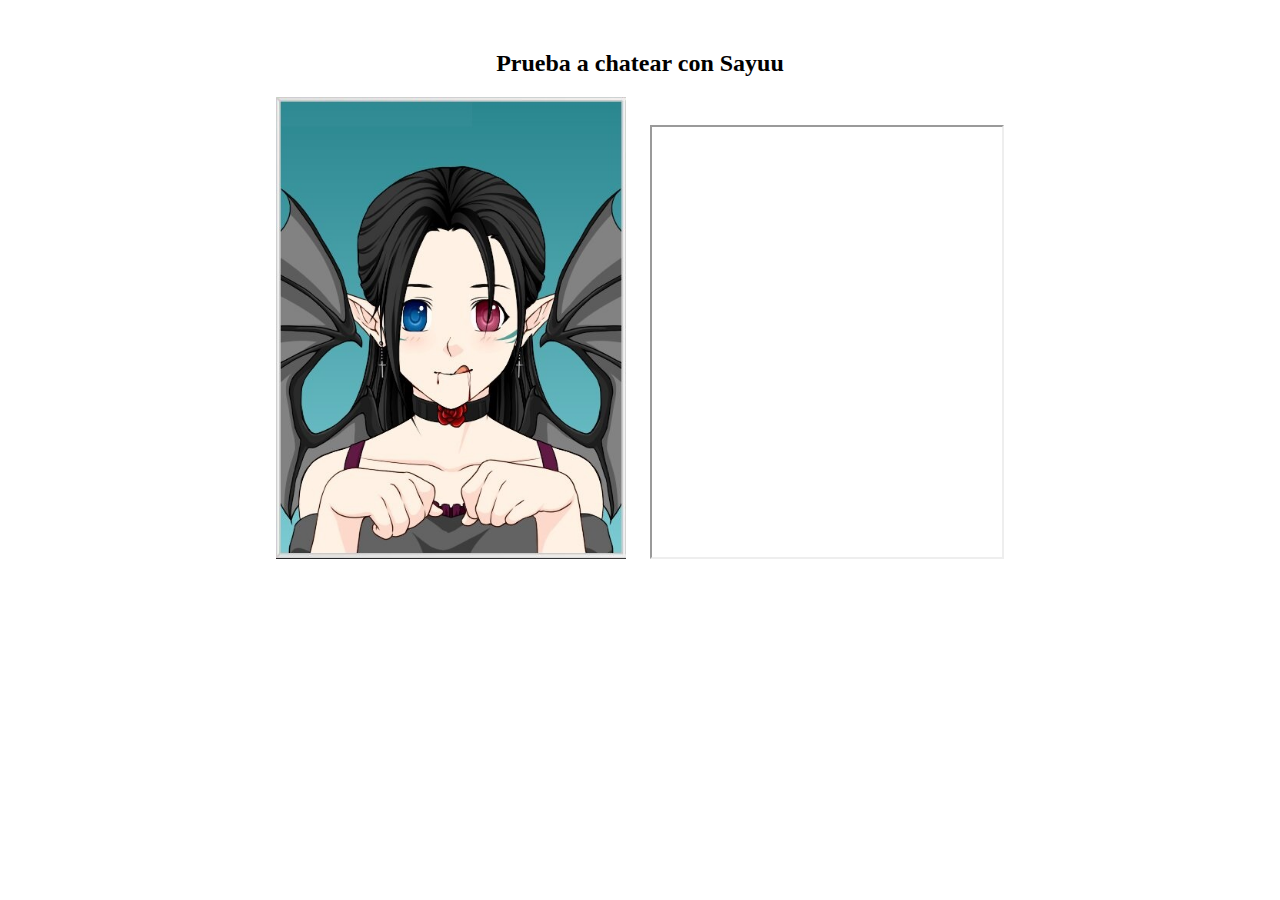
<file: web/sayu.html>
<!DOCTYPE html>
<html>
<head>
			<link rel="icon" type="image/png" href="../img/logo.png">
	<style type="text/css">
		img{
			margin-right: 20px;
		}

		body{
			margin-top: 50px;
		}
	</style>
	<title>OniDesing09 Portfolio</title>
</head>
<h2>Prueba a chatear con Sayuu</h2>
<body align="center">
	<img src="../img/sayuu.jpg" width="350" >
<iframe width="350" height="430" allow="microphone;" src="https://console.dialogflow.com/api-client/demo/embedded/d059d18b-8cbb-41b7-bc9d-d29f7c3e3148"></iframe>
</body>
</html>
</file>
